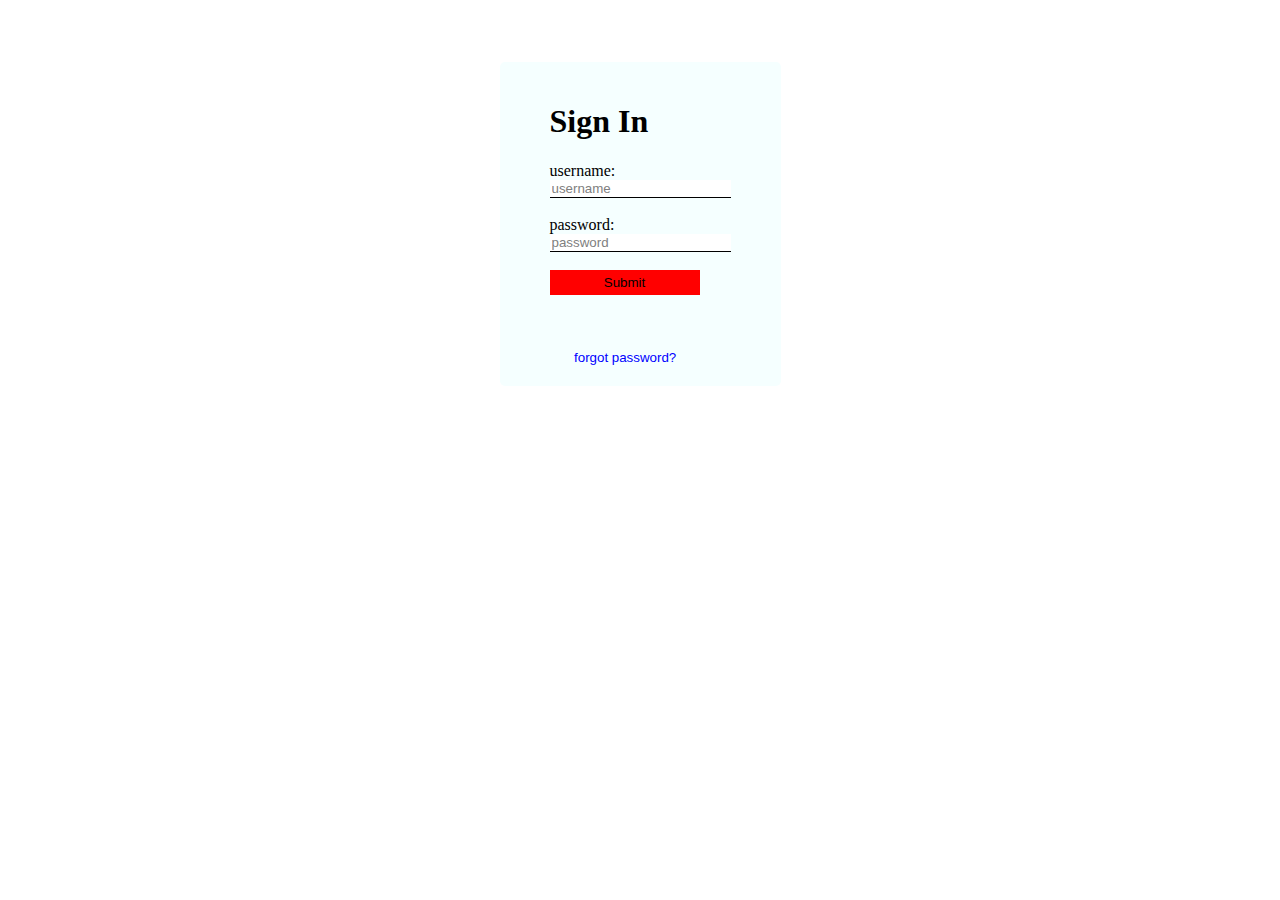
<file: index.html>
<body class="bg-img">
  <br>
  <br>
  <br>
<form id="form">
  <h1 id="h1"> Sign In </h1>
  <div class="input">
  <label for="userInput"> 
    username:
    <br>
    </label>
  <input type="text" id="userInput" name="userInput" placeholder="username">
  </div>
  <br>
  <div class="input">
  <label for="passInput">
    password:
    <br>
    </label>
  <input type="text" id="passInput" name="passInput" placeholder="password">
  </div>
    <br>
  <div class="button">
  <input type="submit" class="submit" value="Submit" onclick="function1()">
  </div>
  <br>
  <br>
  <br>
  <body>
    <input type="button" value="     forgot password?"> 
  </body>
  <br>
</form>
</body>
<style>
body {
  display: flex;
  flex-direction:column;
  align-items: center;
}
.bg-img {
  background-image: url(
"https://i.ibb.co/CBW4fk7/BDB166-B4-C7-A4-41-A4-A6-DC-C65-F1-DDD391-C.jpg");
  background-position: center;
  background-repeat: no-repeat;
  background-size: cover;
}
form {
  justify-content: center;
  align-content: center;
  padding: 20px 50px;
  border-radius: 5px;
  background: #F5FFFF;
}
input {
  border: none;
  border-radius: 0px;
  background: #F5FFFFF;
  border-bottom: 1px black solid;
}
input[type=submit] {
  background: red;
  color: black;
  border: none;
  width: 150px;
  height: 25px;
  text-align: center;
  border-radius: 0px;
}
.button {
  background: red;
  color: black;
  border: none;
  width: 150px;
  height: 25px;
  text-align: center;
  border-radius: 0px;
}

::placeholder {
  color: grey;
}

input[type=button] {
  border: none;
  background: #F5FFFF;
  color: blue;
}
</style>
<script>
  var function1 = function1;
  var newpg = "";
  var newpg_pt2 = "";
  function function1() {
  alert("Thank you for signing in!");
  let userinput = document.getElementById("userInput").value;
  let passinput = document.getElementById("passInput").value;
  alert("Your username is " + userinput +"\rYour password is " + passinput);
  window.open("https://paulcrane123.github.io/home");
</script>
</file>
